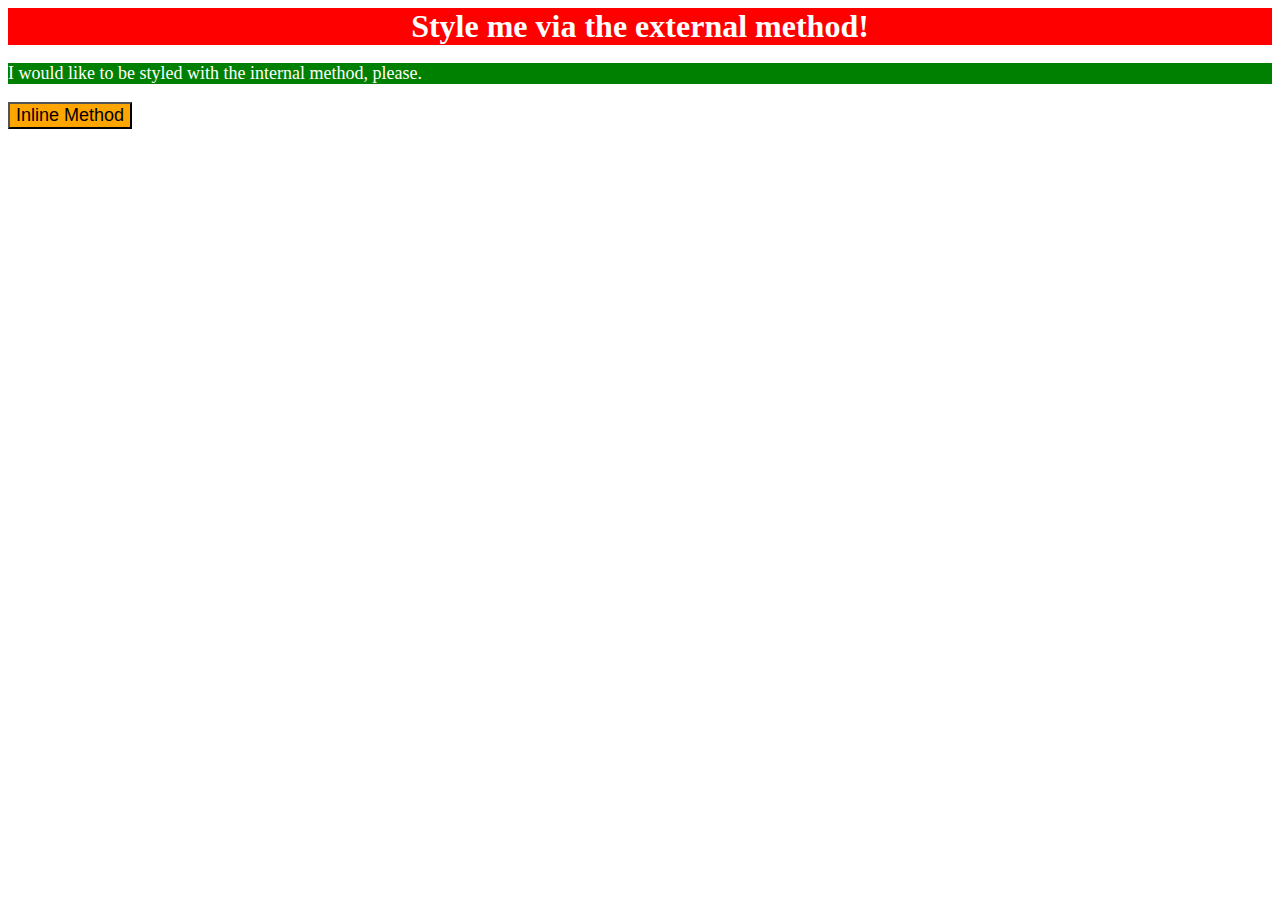
<file: foundations/01-css-methods/index.html>
<!DOCTYPE html>
<html lang="en">
<head>
  <link rel="stylesheet" href="./styles.css">
  <style>
    p {
      color: white;
      background-color: green;
      font-size: 18px;
    }
  </style>
  <meta charset="UTF-8">
  <meta http-equiv="X-UA-Compatible" content="IE=edge">
  <meta name="viewport" content="width=device-width, initial-scale=1.0">
  <title>Methods for Adding CSS</title>
</head>
<body>
  <div>Style me via the external method!</div>
  <p>I would like to be styled with the internal method, please.</p>
  <button style="background-color: orange; font-size: 18px;">Inline Method</button>
</body>
</html>
</file>
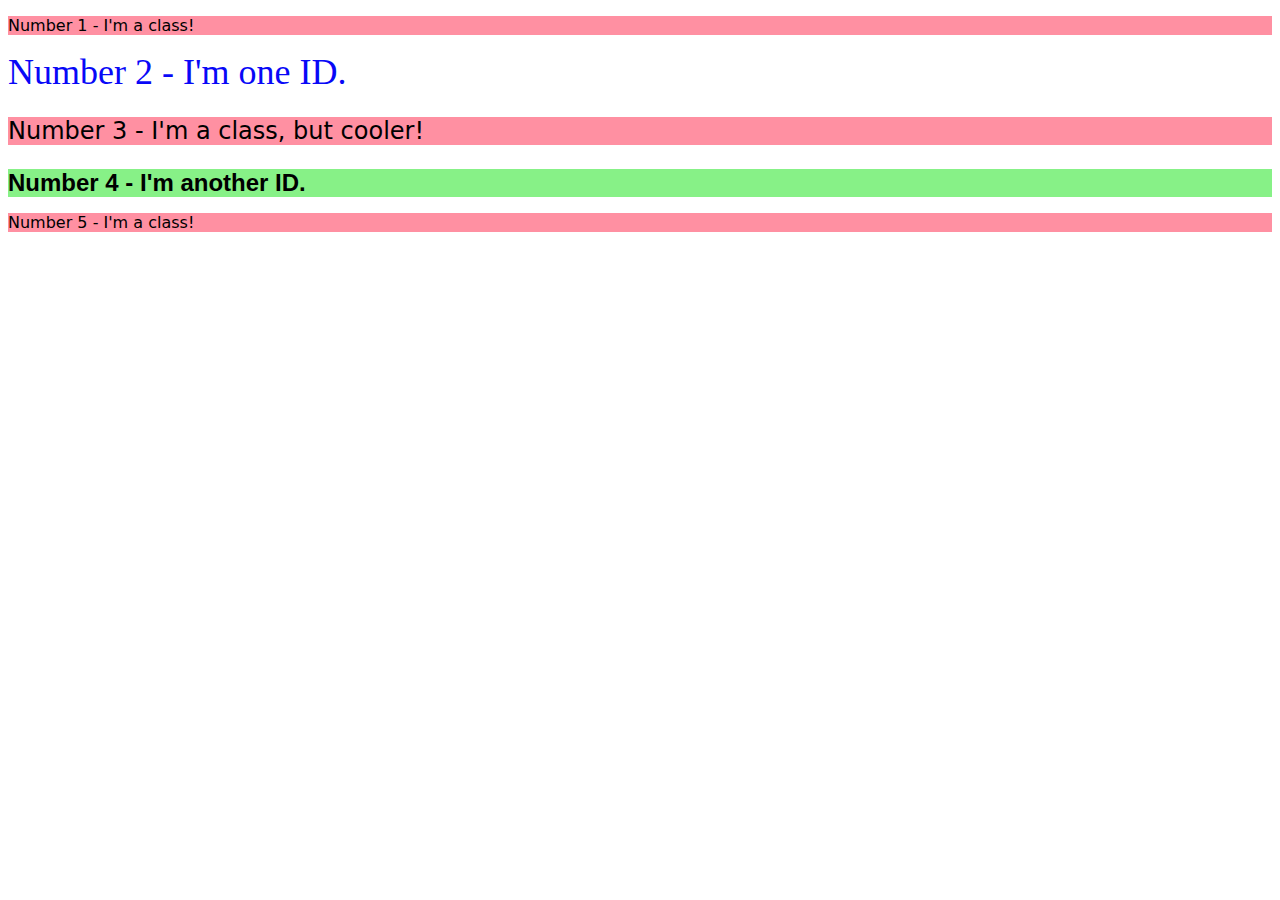
<file: foundations/02-class-id-selectors/index.html>
<!DOCTYPE html>
<html lang="en">
<head>
  <link rel="stylesheet" href="style.css"
  <meta charset="UTF-8">
  <meta http-equiv="X-UA-Compatible" content="IE=edge">
  <meta name="viewport" content="width=device-width, initial-scale=1.0">
  <title>Class and ID Selectors</title>
  <link rel="stylesheet" href="style.css">
</head>
<body>
  <p class="odd">Number 1 - I'm a class!</p>
  <div id="second">Number 2 - I'm one ID.</div>
  <p class="odd odder">Number 3 - I'm a class, but cooler!</p>
  <div id="fourth">Number 4 - I'm another ID.</div>
  <p class="odd">Number 5 - I'm a class!</p>
</body>
</html>
</file>
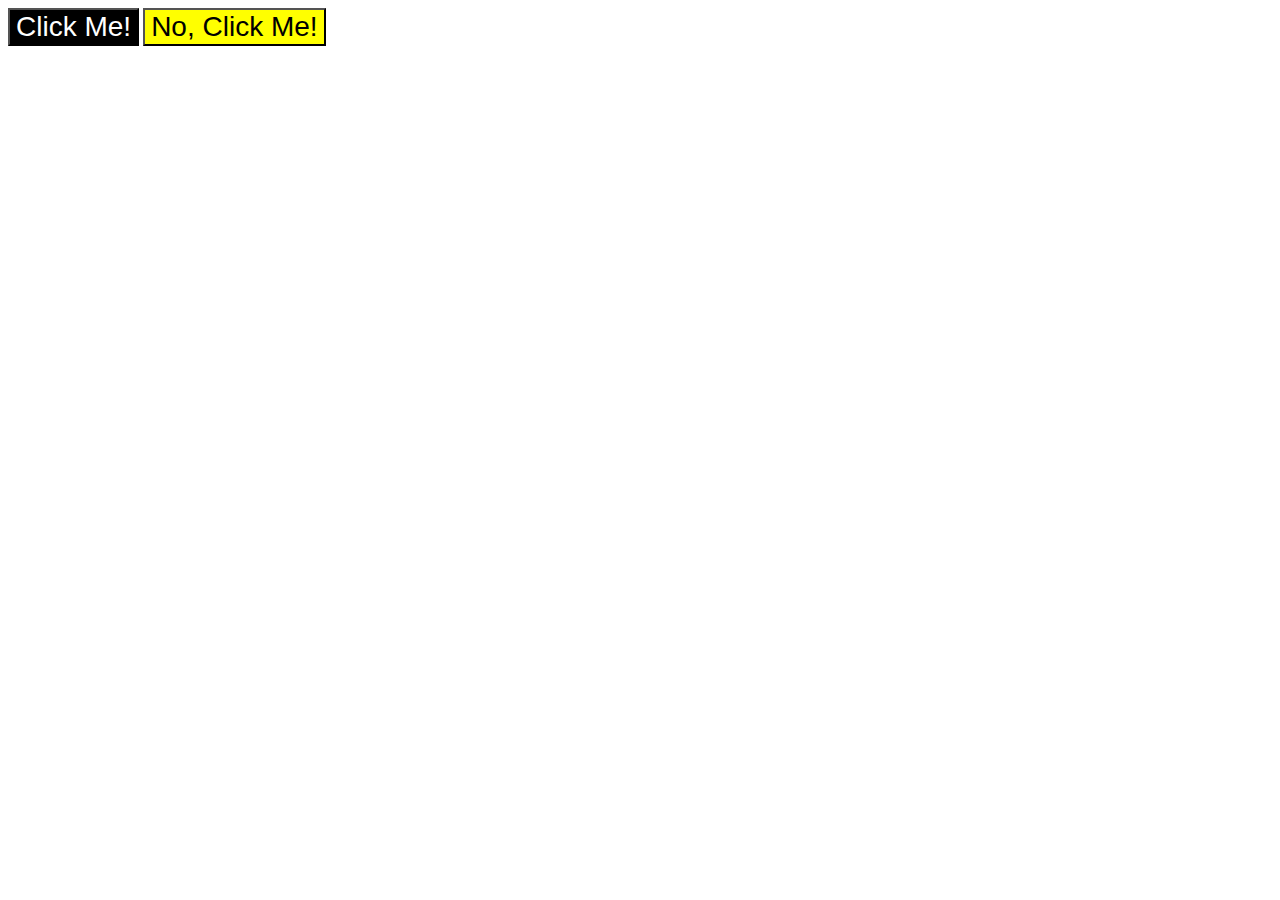
<file: foundations/03-grouping-selectors/index.html>
<!DOCTYPE html>
<html lang="en">
<head>
  <meta charset="UTF-8">
  <meta http-equiv="X-UA-Compatible" content="IE=edge">
  <meta name="viewport" content="width=device-width, initial-scale=1.0">
  <title>Grouping Selectors</title>
  <link rel="stylesheet" href="style.css">
</head>
<body>
  <button class="black">Click Me!</button>
  <button class="yellow">No, Click Me!</button>
</body>
</html>
</file>
<file: foundations/01-css-methods/styles.css>
div {
    color: white;
    background-color: red;
    font-size: 32px;
    text-align: center;
    font-weight: bold;
}
</file>
<file: foundations/02-class-id-selectors/style.css>
.odd {
    background-color: rgb(255, 144, 162);
    font-family: Verdana, "DejaVu Sans", sans-serif;

}
#second {
    color: rgb(8, 8, 247);
    font-size: 36px;
}
.odder {
    font-size: 24px;
}
#fourth {
    background-color: rgb(135, 241, 135);
    font-size: 24px;
    font-weight: bold;
    font-family: Helvetica, sans-serif;
}
</file>
<file: foundations/03-grouping-selectors/style.css>
.black,
.yellow {
    font-size: 28px;
    font-family: Helvetica, 'Times New Roman', sans-serif;
}
.black {
    background-color: #000000;
    color: #ffffff;
}
.yellow {
    background-color: #ffff00;
}
</file>
